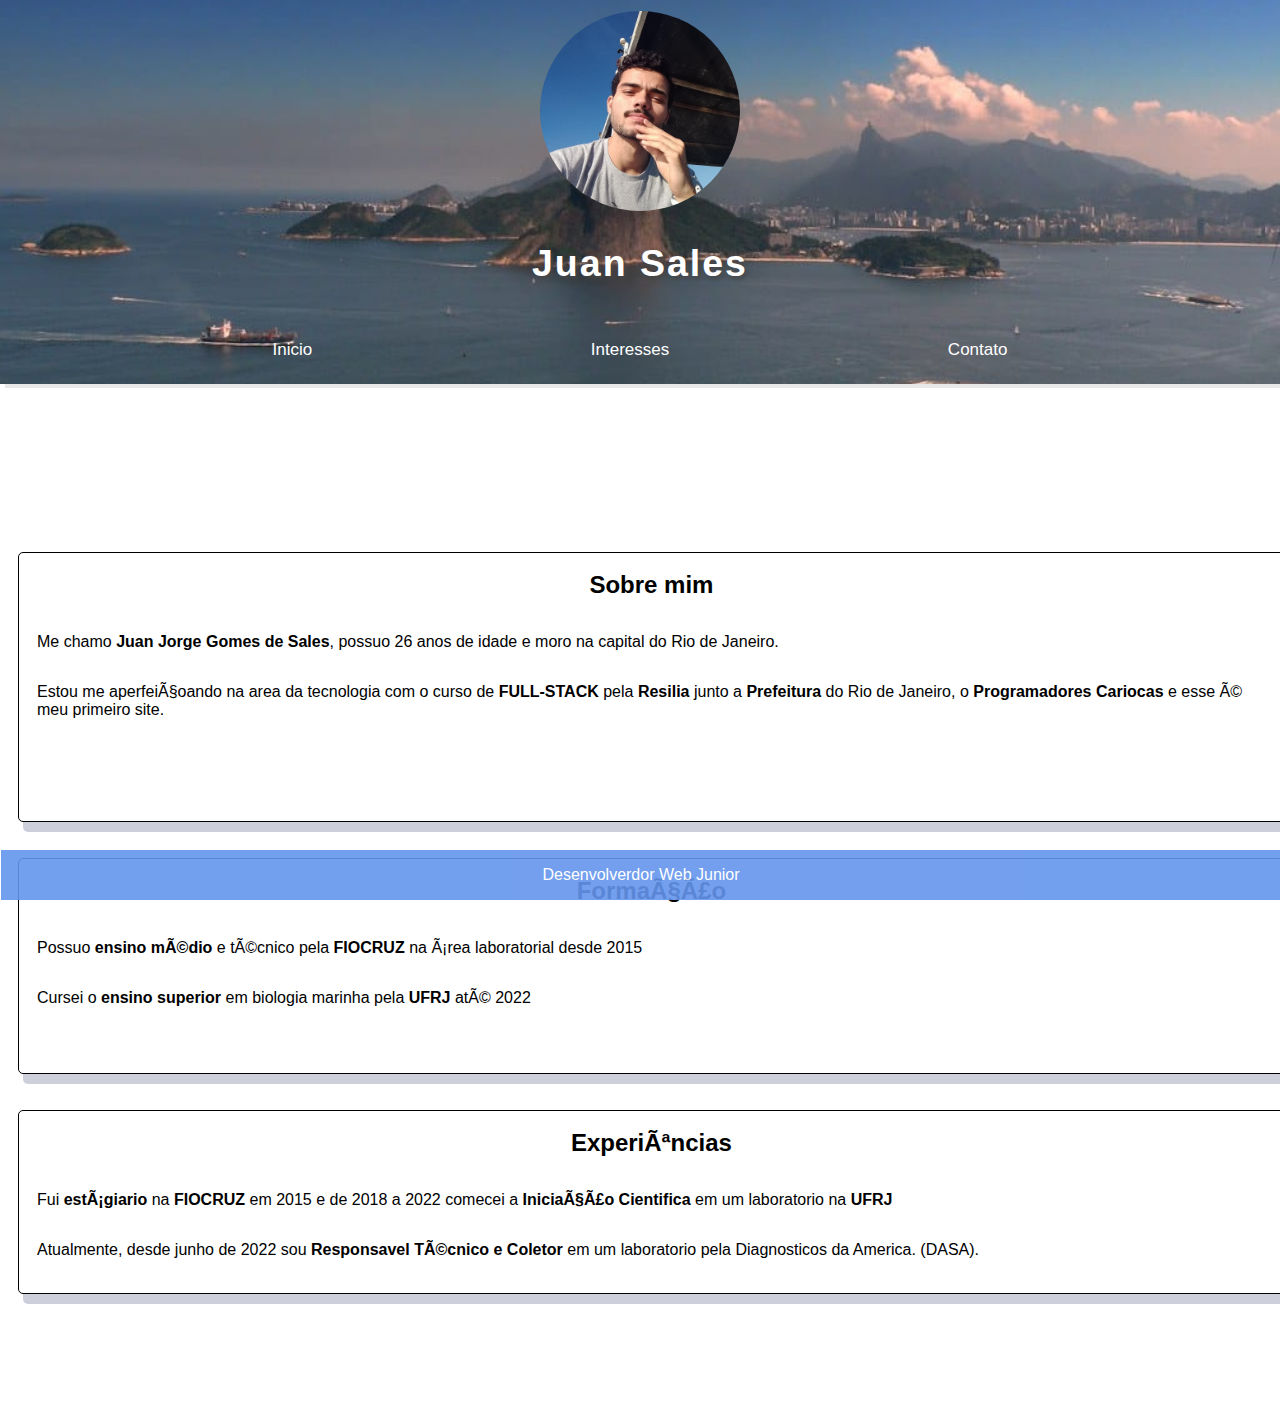
<file: index.html>
<!--https://projeto-resilia.vercel.app/-->

<html>

<head>

<meta charset="uft-8" />

<title>Juan Sales</title>

<link rel="stylesheet" type="text/css" media="screen" href="stylebio.css" />

</head>

<body>

<div id="conteiner">

    <div id="lado1">

            <div class="foto">
            
                    <img src="images/juan.jpg">
                        
                </div>


    <div id="topfixo">

        <div id="nome">
        <h2>Juan Sales</h2>
        </div>
        <div id="lista">   
        
        <a id="active" href="index.html"  >
        Inicio
        </a>
    
</a>
             
    <a href="hobbies.html" >
         Interesses
                
        </a>
    

<a href="contato.html" >
         Contato
        </a>
</div>
</div>
</div>

    <div class="lado2">

        <div class="sobre">
<h2>
    Sobre mim
</h2>
<p>
                <br>    
                <p1>Me chamo <b>Juan Jorge Gomes de Sales</b>, possuo 26 anos de idade e moro na capital do Rio de Janeiro.
                <p>Estou me aperfeiçoando na area da tecnologia com o curso de <B>FULL-STACK</B> pela <B>Resilia</B> junto a <B>Prefeitura</B> do Rio de Janeiro, o <b>Programadores Cariocas</b> e esse é meu primeiro site.</p></p1>
                <br><br>
               
</p>
        </div>
        <div class="form">
                <h2>
                        Formação
                    </h2>
                    <br>
                    <p>
                        Possuo <b> ensino médio </b> e técnico pela <b>FIOCRUZ</b> na área laboratorial desde 2015
                    <p> Cursei o <b>ensino superior</b> em biologia marinha pela <b>UFRJ</b> até 2022</p>

                    </p>
            
        </div>
        <div id="exp">
                <h2>
                        Experiências
                    </h2>
                    <br>
                    <p>
                        Fui <b>estágiario</b> na <b>FIOCRUZ</b> em 2015 e de 2018 a 2022 comecei a <b>Iniciação Cientifica</b> em um laboratorio na <b>UFRJ</b>
                    </p>
                    <p>Atualmente, desde junho de 2022 sou <b>Responsavel Técnico e Coletor</b> em um laboratorio pela Diagnosticos da America.  (DASA). 
                     </p>
        </div>
    

</div>

</div>

    <div class="footer">

            <p>Desenvolverdor Web Junior</p>

    </div>
    <script src="script/bio.js"></script>

</body>

</html>
</file>
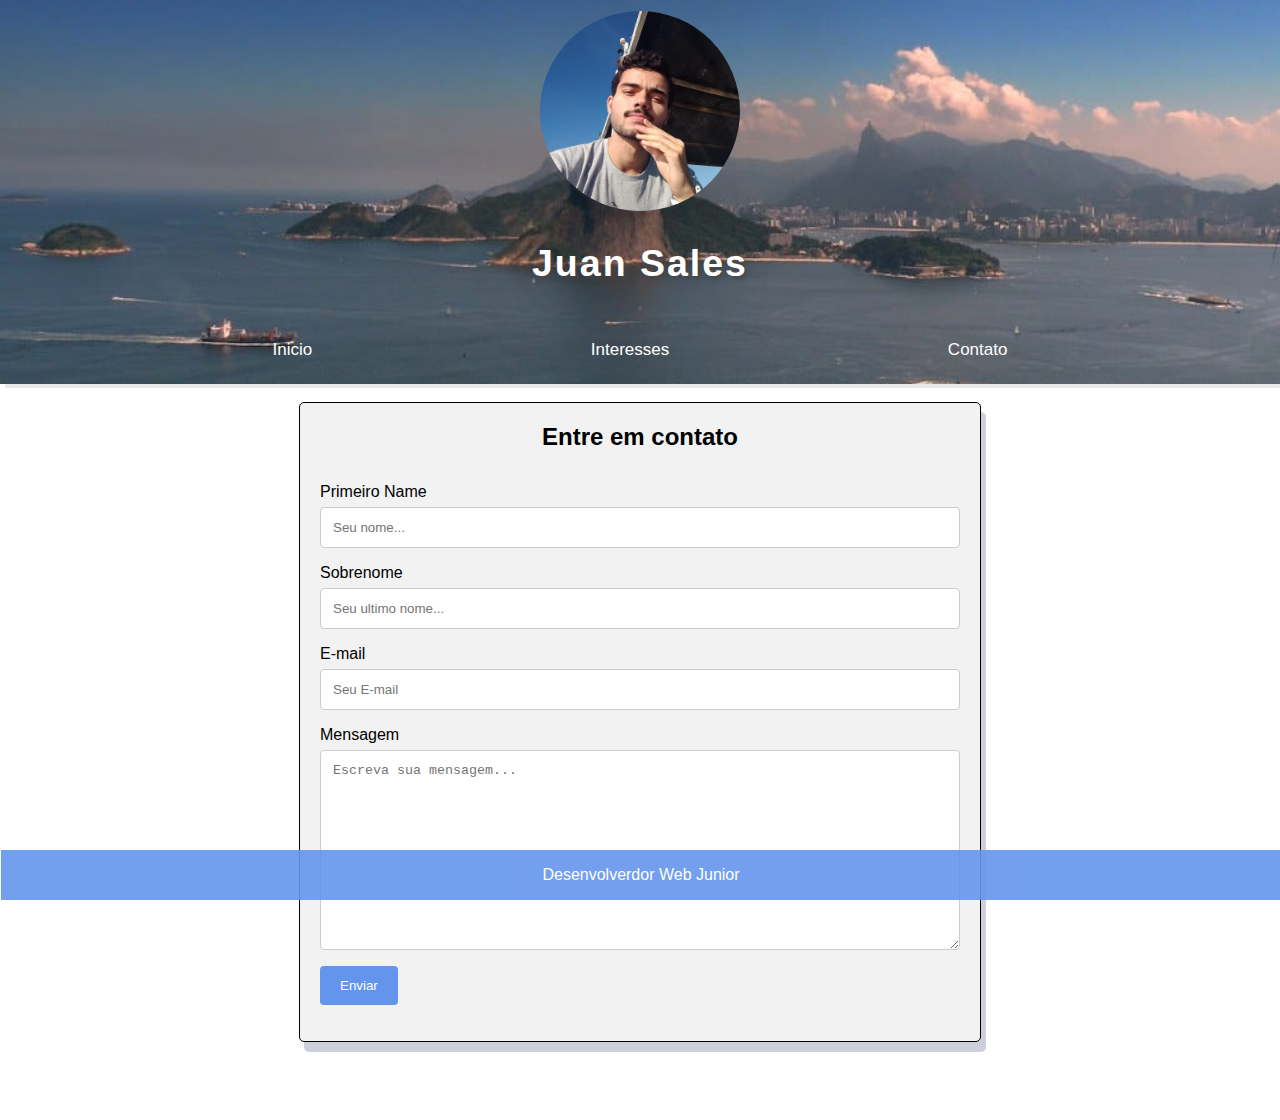
<file: contato.html>
<html>

    <head>
    
    <meta charset="uft-8" />
    
    <title>Juan Sales</title>
    
    <link rel="stylesheet" type="text/css" media="screen" href="stylecontato.css" />
    
    </head>
    
    <body>
    
    <div id="conteiner">
    
        <div id="lado1">
    
                <div class="foto">
                
                        <img src="images/juan.jpg">
                            
                    </div>
    
    
                    <div id="topfixo">

                        <div id="nome">
                        <h2>Juan Sales</h2>
                        </div>
                        <div id="lista"
                    </a>   
                        
                        <a href="index.html"  >
                        Inicio
                        </a>
                    
                </a>
                             
                    <a href="hobbies.html" >
                         Interesses
                                
                        </a>
                    
                
                <a id="active" href="contato.html" >
                         Contato
                        </a>
                </div>
                </div>
                </div>
    
        <div class="lado2">
    
            <div class="formu">
    <h2>
        Entre em contato
    </h2>
    <p>
        <form action="action_page.php">
            

            <label for="fname">Primeiro Name</label>
            <input type="text" id="fname" name="firstname" placeholder="Seu nome...">
        
            <label for="lname">Sobrenome</label>
            <input type="text" id="lname" name="lastname" placeholder="Seu ultimo nome...">
        
            <label for="email">E-mail</label>
            <input type="text" id="email" name="email" placeholder="Seu E-mail">
        
            <label for="mensagem">Mensagem</label>
            <textarea id="mensagem" name="mensagem" placeholder="Escreva sua mensagem..." style="height:200px"></textarea>
        
            <input type="submit" value="Enviar">
        
          </form>
                    
        
    
    </div>
    
    </div>
    
        <div class="footer">
    
                <p>Desenvolverdor Web Junior</p>
    
        </div>
        <script src="script/bio.js"></script>
    
    </body>
    
    </html>
</file>
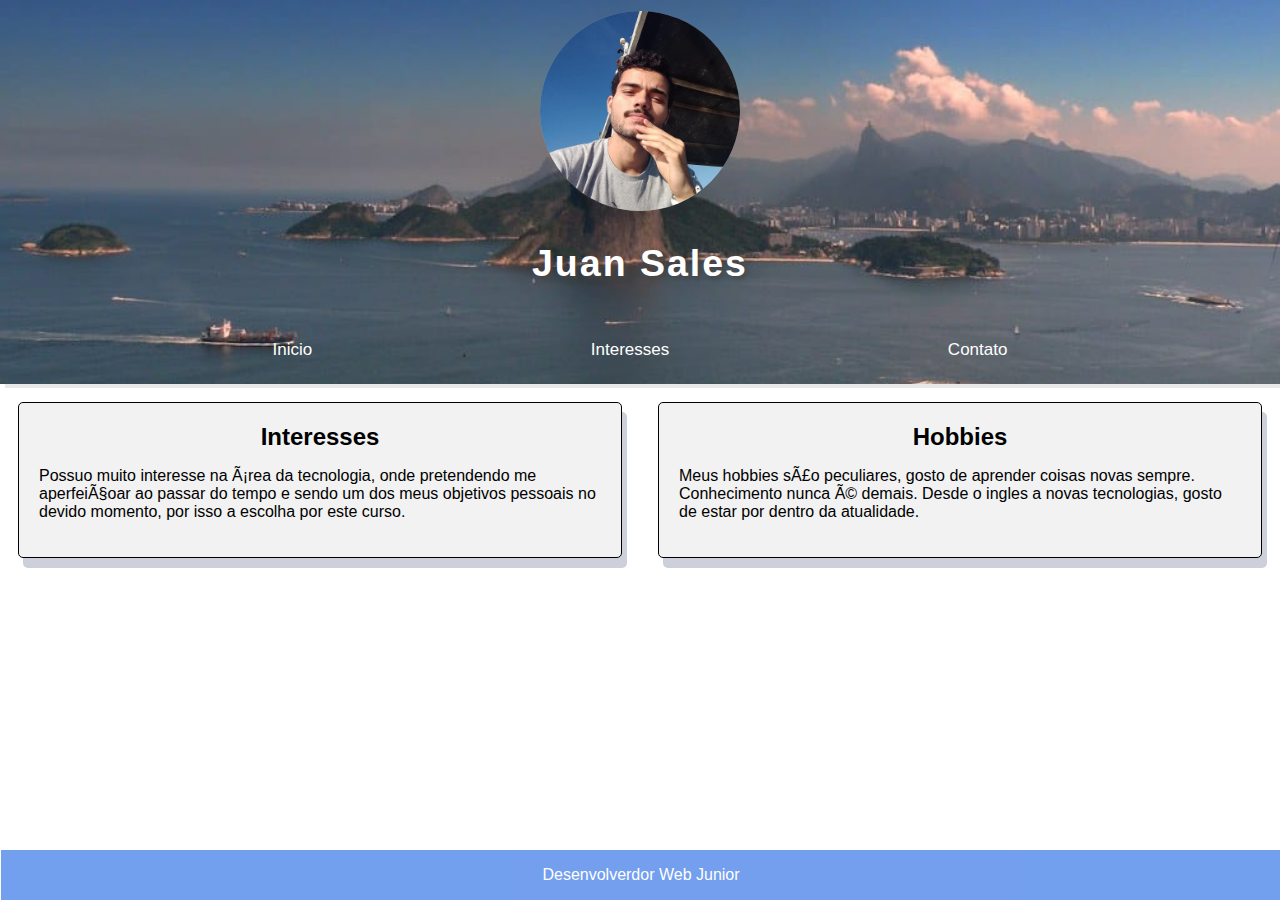
<file: hobbies.html>
<html>

    <head>
    
    <meta charset="uft-8" />
    
    <title>Juan Sales</title>
    
    <link rel="stylesheet" type="text/css" media="screen" href="stylehobbies.css" />
    
    </head>
    
    <body>
    
    <div id="conteiner">
    
        <div id="lado1">
    
                <div class="foto">
                
                        <img src="images/juan.jpg">
                            
                    </div>
    
    
                    <div id="topfixo">

                        <div id="nome">
                        <h2>Juan Sales</h2>
                        </div>
                        <div id="lista"
                    </a>   
                        
                        <a href="index.html"  >
                        Inicio
                        </a>
                    
                </a>
                             
                    <a href="hobbies.html" >
                         Interesses
                                
                        </a>
                    
                
                <a id="active" href="contato.html" >
                         Contato
                        </a>
                </div>
                </div>
                </div>
                <div class="lado2">
                    <div class="interesse">
                
                        <h2>Interesses</h2>
                    
                        <p>Possuo muito interesse na área da tecnologia, onde pretendendo me aperfeiçoar ao passar do tempo e sendo um dos meus objetivos pessoais no devido momento, por isso a escolha por este curso.</p>
                    
                    
                    </div>
                    
                    <div class="sobre">
                        <h2>
                            Hobbies
                        </h2>
                        Meus hobbies são peculiares, gosto de aprender coisas novas sempre. Conhecimento nunca é demais. Desde o ingles a novas tecnologias, gosto de estar por dentro da atualidade.
                    </div>        
                
                
                </div>
        
    
    </div>
    
    </div>
    
        <div class="footer">
    
                <p>Desenvolverdor Web Junior</p>
    
        </div>
        <script src="script/bio.js"></script>
    
    </body>
    
    </html>
</file>
<file: stylebio.css>
body{
    margin: 0;
    font-family: Lato, Arial, Helvetica, sans-serif;
    
}

.conteiner {
    display: flex;
    flex-direction: column;
}

/*LADO 1*/

#lado1{
    width: auto;
    padding-top: 11px;
    height: auto;
    background: rgb(100, 149, 237);
    background-image: url(images/fundo.jpg);
  background-position: center;
  background-repeat: no-repeat;
  background-size: cover;
    display: grid;
    
    
}

#topfixo {

    display: grid;
    box-shadow: 5px 4px rgb(223 221 221 / 69%);
    width: 100%;
    overflow: hidden;
    transition: 2s;
}
.sticky {
    position: fixed;
    top: 0;
    width: 100%;
    background-color: rgba(100, 149, 237, 1);
    transition: 2s;
  }  

#lista {
    margin: 0px;
    display: flex;
    justify-content: space-evenly;
    color: white;
    text-align: center;
    padding: 10px;
    font-size: 18px;     
    
}
#lista a{
    float: left;
    display: block;
    text-align: center;
    padding: 14px 16px;
    text-decoration: none;
    font-size: 17px;
    color: white;
    
}

#lista a:hover {
   
  color: white;
  text-shadow: black 0.1em 0.1em 0.2em;

}

#lista a.active {
    
    color: white;
    text-shadow: black 0.1em 0.1em 0.2em;

}
#nome {
    transition: 2s;
    font-size: 25px;
    letter-spacing: 2px;
    color: white;
    text-align: center;
    text-shadow: rgb(70, 70, 70) 0.1em 0.1em 0.2em;
    
}
.foto{
    justify-content: center;
    display: grid;
}
.foto img{

    width: 200px;
    height: 200px;
    background:rgba(230, 230, 230, 0.349);
    border-radius:50%;
    border-color: 2px white;
    margin: auto;  
 }

.lado1 p1{
    width: 60%;
    font-size: 2em;
    letter-spacing: 2px;
    color: black;
    text-align: right;
    font-size: 15;
}

/* RODAPÉ */
.footer {
    position: fixed;
    left: 1;
    bottom: 0;
    width: 100%;
    background-color: rgb(100, 149, 237);
    color: white;
    text-align: center;
    opacity: 0.9;
 }
 
    /* LADO 2*/

.lado2 {
    
    padding-top: 150px;
    padding-bottom: 100px;
    align-self: center;
    display: grid;
    width: 100%;      

 }


.lado2 > div {
    
    background-color: white;
    border: 1px solid;
    box-shadow: 5px 10px rgb(205 207 218);
    margin: 18;
    width: 96%;
    padding: 18;
    border-radius: 5px;
    display: grid;
    height: auto;
  
    
 }

.lado2 >div h2 {
     justify-content: top;
     padding: 0;
     text-align: center;
     margin: 0;
     

 }
</file>
<file: stylecontato.css>
body {font-family: Lato, Arial, Helvetica, sans-serif;
margin: 0px}

.conteiner {
    display: flex;
    flex-direction: column;
}

/*LADO 1*/

#lado1{
    width: auto;
    padding-top: 11px;
    height: auto;
    background: rgb(100, 149, 237);
    background-image: url(images/fundo.jpg);
  background-position: center;
  background-repeat: no-repeat;
  background-size: cover;
    display: grid;
    
    
}

#topfixo {

    display: grid;
    box-shadow: 5px 4px rgb(223 221 221 / 69%);
    width: 100%;
    overflow: hidden;
    transition: 2s;
}
.sticky {
    position: fixed;
    top: 0;
    width: 100%;
    background-color: rgba(100, 149, 237, 1);
    transition: 2s;
  }  

#lista {
    margin: 0px;
    display: flex;
    justify-content: space-evenly;
    color: white;
    text-align: center;
    padding: 10px;
    font-size: 18px;     
    
}
#lista a{
    float: left;
    display: block;
    text-align: center;
    padding: 14px 16px;
    text-decoration: none;
    font-size: 17px;
    color: white;
    
}

#lista a:hover {
   
  color: white;
  text-shadow: black 0.1em 0.1em 0.2em;

}

#lista a.active {
    
    color: white;
    text-shadow: black 0.1em 0.1em 0.2em;

}
#nome {
    transition: 2s;
    font-size: 25px;
    letter-spacing: 2px;
    color: white;
    text-align: center;
    text-shadow: rgb(70, 70, 70) 0.1em 0.1em 0.2em;
    
}
.foto{
    justify-content: center;
    display: grid;
}
.foto img{

    width: 200px;
    height: 200px;
    background:rgba(230, 230, 230, 0.349);
    border-radius:50%;
    border-color: 2px white;
    margin: auto;  
 }

.lado1 p1{
    width: 60%;
    font-size: 2em;
    letter-spacing: 2px;
    color: black;
    text-align: right;
    font-size: 15;
}

/* RODAPÉ */
.footer {
    position: fixed;
    left: 1;
    bottom: 0;
    width: 100%;
    background-color: rgb(100, 149, 237);
    color: white;
    text-align: center;
    opacity: 0.9;
 }
 
    /* LADO 2*/

.lado2 {
    
    display: flex;
    justify-content: center;
    padding-bottom: 60px;
}


.lado2 > div {
    
    border: 1px solid;
    box-shadow: 5px 10px rgb(205 207 218);
    margin: 18;
    width: 50%;
    padding: 18;
    display: grid;
    height: auto;
    border-radius: 5px;
    background-color: #f2f2f2;
    padding: 20px;
    
}
input[type=submit] {
    background-color: rgb(100, 149, 237);
    color: white;
    padding: 12px 20px;
    border: none;
    border-radius: 4px;
    cursor: pointer;
  }

input[type=text], select, textarea {
  width: 100%;
  padding: 12px;
  border: 1px solid #ccc;
  border-radius: 4px;
  box-sizing: border-box;
  margin-top: 6px;
  margin-bottom: 16px;
  resize: vertical;
}
  
  input[type=submit]:hover {
    color: white;
  text-shadow: black 0.1em 0.1em 0.2em;
  }

.lado2 >div h2 {
     justify-content: top;
     padding: 0;
     text-align: center;
     margin: 0;
     

 }
</file>
<file: stylehobbies.css>
body {font-family: Lato, Arial, Helvetica, sans-serif;
    margin: 0px}
    
    .conteiner {
        display: flex;
        flex-direction: column;
    }
    
    /*LADO 1*/
    
    #lado1{
        width: auto;
        padding-top: 11px;
        height: auto;
        background: rgb(100, 149, 237);
        background-image: url(images/fundo.jpg);
      background-position: center;
      background-repeat: no-repeat;
      background-size: cover;
        display: grid;
        
        
    }
    
    #topfixo {
    
        display: grid;
        box-shadow: 5px 4px rgb(223 221 221 / 69%);
        width: 100%;
        overflow: hidden;
        transition: 2s;
    }
    .sticky {
        position: fixed;
        top: 0;
        width: 100%;
        background-color: rgba(100, 149, 237, 0.7);
        transition: 2s;
      }  
    
    #lista {
        margin: 0px;
        display: flex;
        justify-content: space-evenly;
        color: white;
        text-align: center;
        padding: 10px;
        font-size: 18px;     
        
    }
    #lista a{
        float: left;
        display: block;
        text-align: center;
        padding: 14px 16px;
        text-decoration: none;
        font-size: 17px;
        color: white;
        
    }
    
    #lista a:hover {
       
      color: white;
      text-shadow: black 0.1em 0.1em 0.2em;
    
    }
    
    #lista a.active {
        
        color: white;
        text-shadow: black 0.1em 0.1em 0.2em;
    
    }
    #nome {
        transition: 2s;
        font-size: 25px;
        letter-spacing: 2px;
        color: white;
        text-align: center;
        text-shadow: rgb(70, 70, 70) 0.1em 0.1em 0.2em;
        
    }
    .foto{
        justify-content: center;
        display: grid;
    }
    .foto img{
    
        width: 200px;
        height: 200px;
        background:rgba(230, 230, 230, 0.349);
        border-radius:50%;
        border-color: 2px white;
        margin: auto;  
     }
    
    .lado1 p1{
        width: 60%;
        font-size: 2em;
        letter-spacing: 2px;
        color: black;
        text-align: right;
        font-size: 15;
    }
    
    /* RODAPÉ */
    .footer {
        position: fixed;
        left: 1;
        bottom: 0;
        width: 100%;
        background-color: rgb(100, 149, 237);
        color: white;
        text-align: center;
        opacity: 0.9;
     }
     
        /* LADO 2*/
    
    .lado2 {
        
       
        padding-bottom: 100px;
        align-self: center;
        display: flex;
        width: 100%; 
        justify-content: center;
    }
    
    
    .lado2 > div {
        
        border: 1px solid;
        box-shadow: 5px 10px rgb(205 207 218);
        margin: 18;
        width: 92%;
        padding: 18;
        display: grid;
        height: auto;
        border-radius: 5px;
        background-color: #f2f2f2;
        padding: 20px;
        
    }
    
    .lado2 >div h2 {
         justify-content: top;
         padding: 0;
         text-align: center;
         margin: 0;
         
    
     }
</file>
